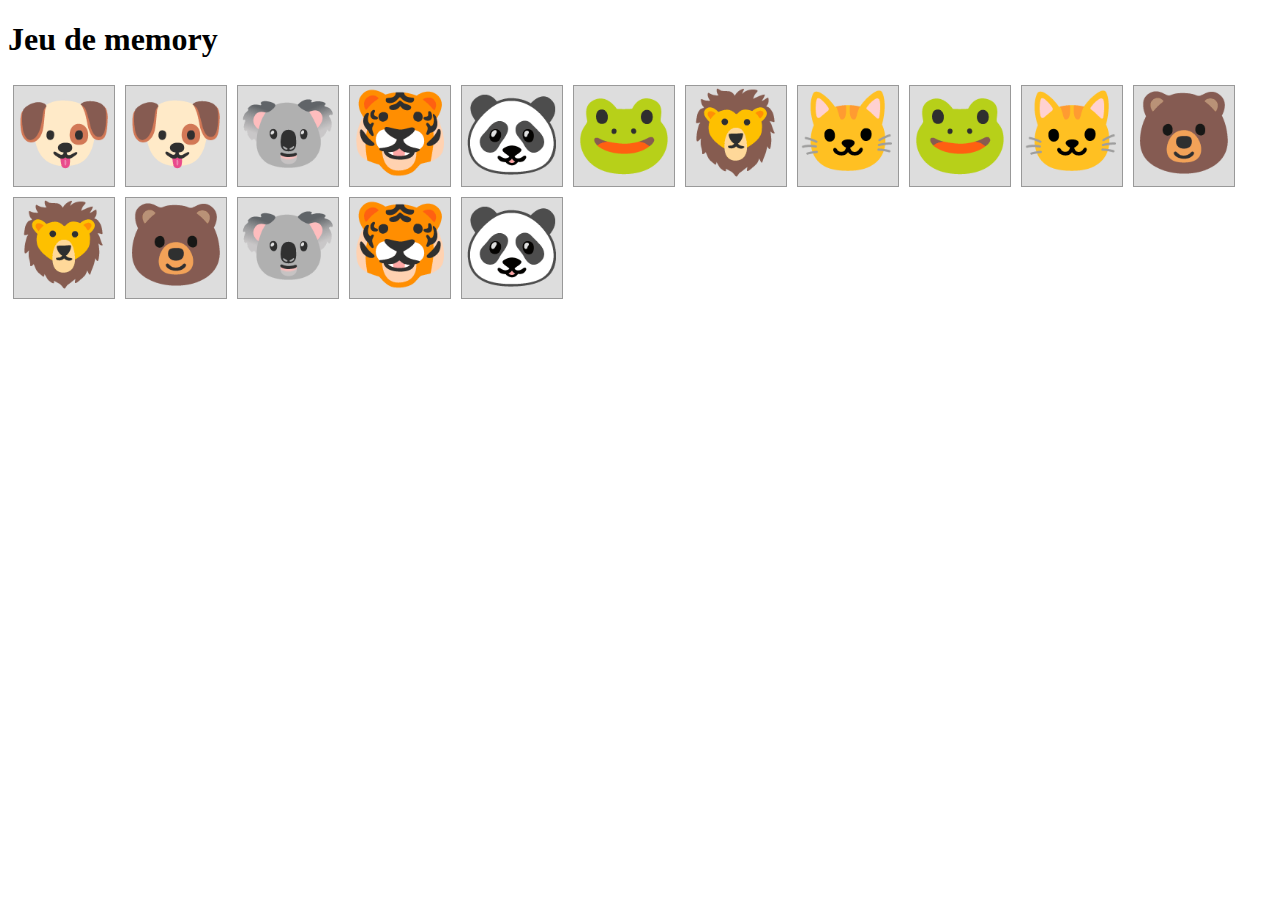
<file: public_html/tests/test2.html>
<!DOCTYPE html>
<html>
<head>
	<title>Jeu de memory</title>
	<style>
		.card {
			background-color: #ddd;
			border: 1px solid #999;
			height: 100px;
			width: 100px;
			display: inline-block;
			margin: 5px;
			text-align: center;
			font-size: 80px;
			cursor: pointer;
			transition: background-color 0.3s ease-in-out;
		}

		.card:hover {
			background-color: #aaa;
		}
	</style>
</head>
<body>
	<h1>Jeu de memory</h1>
	<div id="gameBoard"></div>

	<script>
		var symbols = ['🐶', '🐱', '🐻', '🐸', '🦁', '🐯', '🐨', '🐼'];
		var board = [];

		// Mélange les symboles et les place sur le plateau de jeu
		function createBoard() {
  var shuffledSymbols = symbols.concat(symbols).sort(function() {
    return 0.5 - Math.random();
  });

  for (var i = 0; i < shuffledSymbols.length; i++) {
    var card = document.createElement('div');
    card.innerHTML = shuffledSymbols[i];

    // Ajoute les classes "card" et "revealed" après avoir défini le contenu de la carte
    card.classList.add('card');
    card.classList.add('revealed');

    card.addEventListener('click', revealCard);
    board.push(card);
    document.getElementById('gameBoard').appendChild(card);
  }
}


		var firstCard = null;
		var secondCard = null;
		var canClick = true;

		// Retourne une carte et vérifie si deux cartes ont été retournées pour vérifier si elles correspondent
		function revealCard() {
			if (!canClick) {
				return;
			}

			this.classList.add('revealed');

			if (firstCard === null) {
				firstCard = this;
			} else {
				secondCard = this;
				canClick = false;
				setTimeout(checkMatch, 1000);
			}
		}

		// Vérifie si les deux cartes retournées correspondent
		function checkMatch() {
	if (firstCard.innerHTML === secondCard.innerHTML) {
		firstCard.removeEventListener('click', revealCard);
		secondCard.removeEventListener('click', revealCard);
	} else {
		setTimeout(function() {
			firstCard.classList.remove('revealed');
			secondCard.classList.remove('revealed');
			firstCard = null;
			secondCard = null;
			canClick = true;
		}, 1000);
	}

	firstCard = null;
	secondCard = null;
	canClick = true;

	if (board.every(function(card) {
		return !card.classList.contains('card');
	})) {
		alert('Bravo, vous avez gagné!');
	}
}


		createBoard();
	</script>
</body>
</html>
</file>
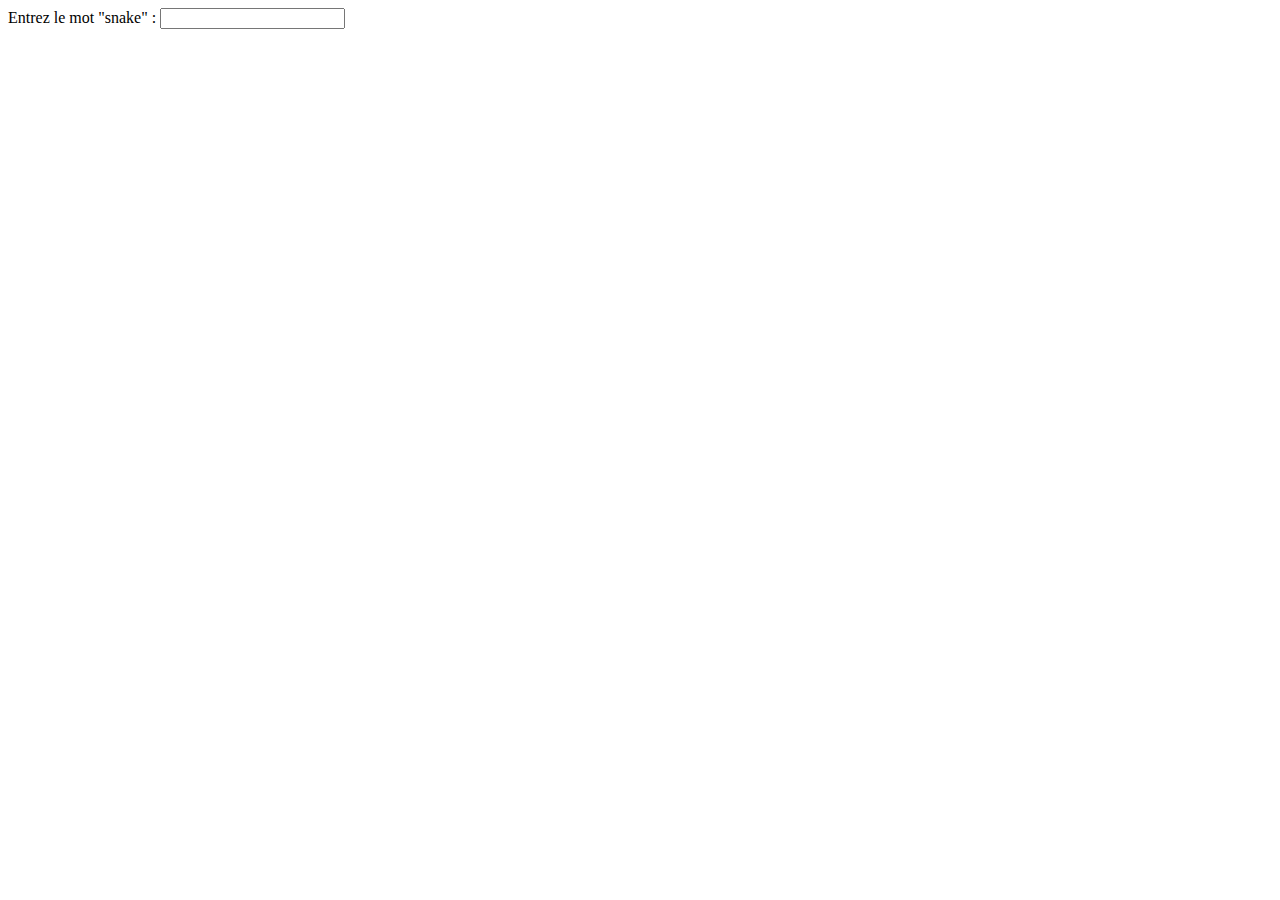
<file: public_html/tests/test3.html>
<!DOCTYPE html>
<html>

<head>
	<title>Mon site web</title>
	<!-- Inclure les fichiers Bootstrap et les autres fichiers CSS et JS nécessaires -->
	<script>
		function redirect() {
			var userInput = document.getElementById("user-input").value;
			if (userInput.toLowerCase() == "snake") {
				window.location.href = "test.html";
			}
		}
	</script>
</head>

<body>
	<!-- Ajouter un formulaire contenant un champ de saisie ou une zone de texte -->
	<form>
		<label for="user-input">Entrez le mot "snake" :</label>
		<input type="text" id="user-input" name="user-input" onkeyup="redirect()">
	</form>
</body>

</html>
</file>
